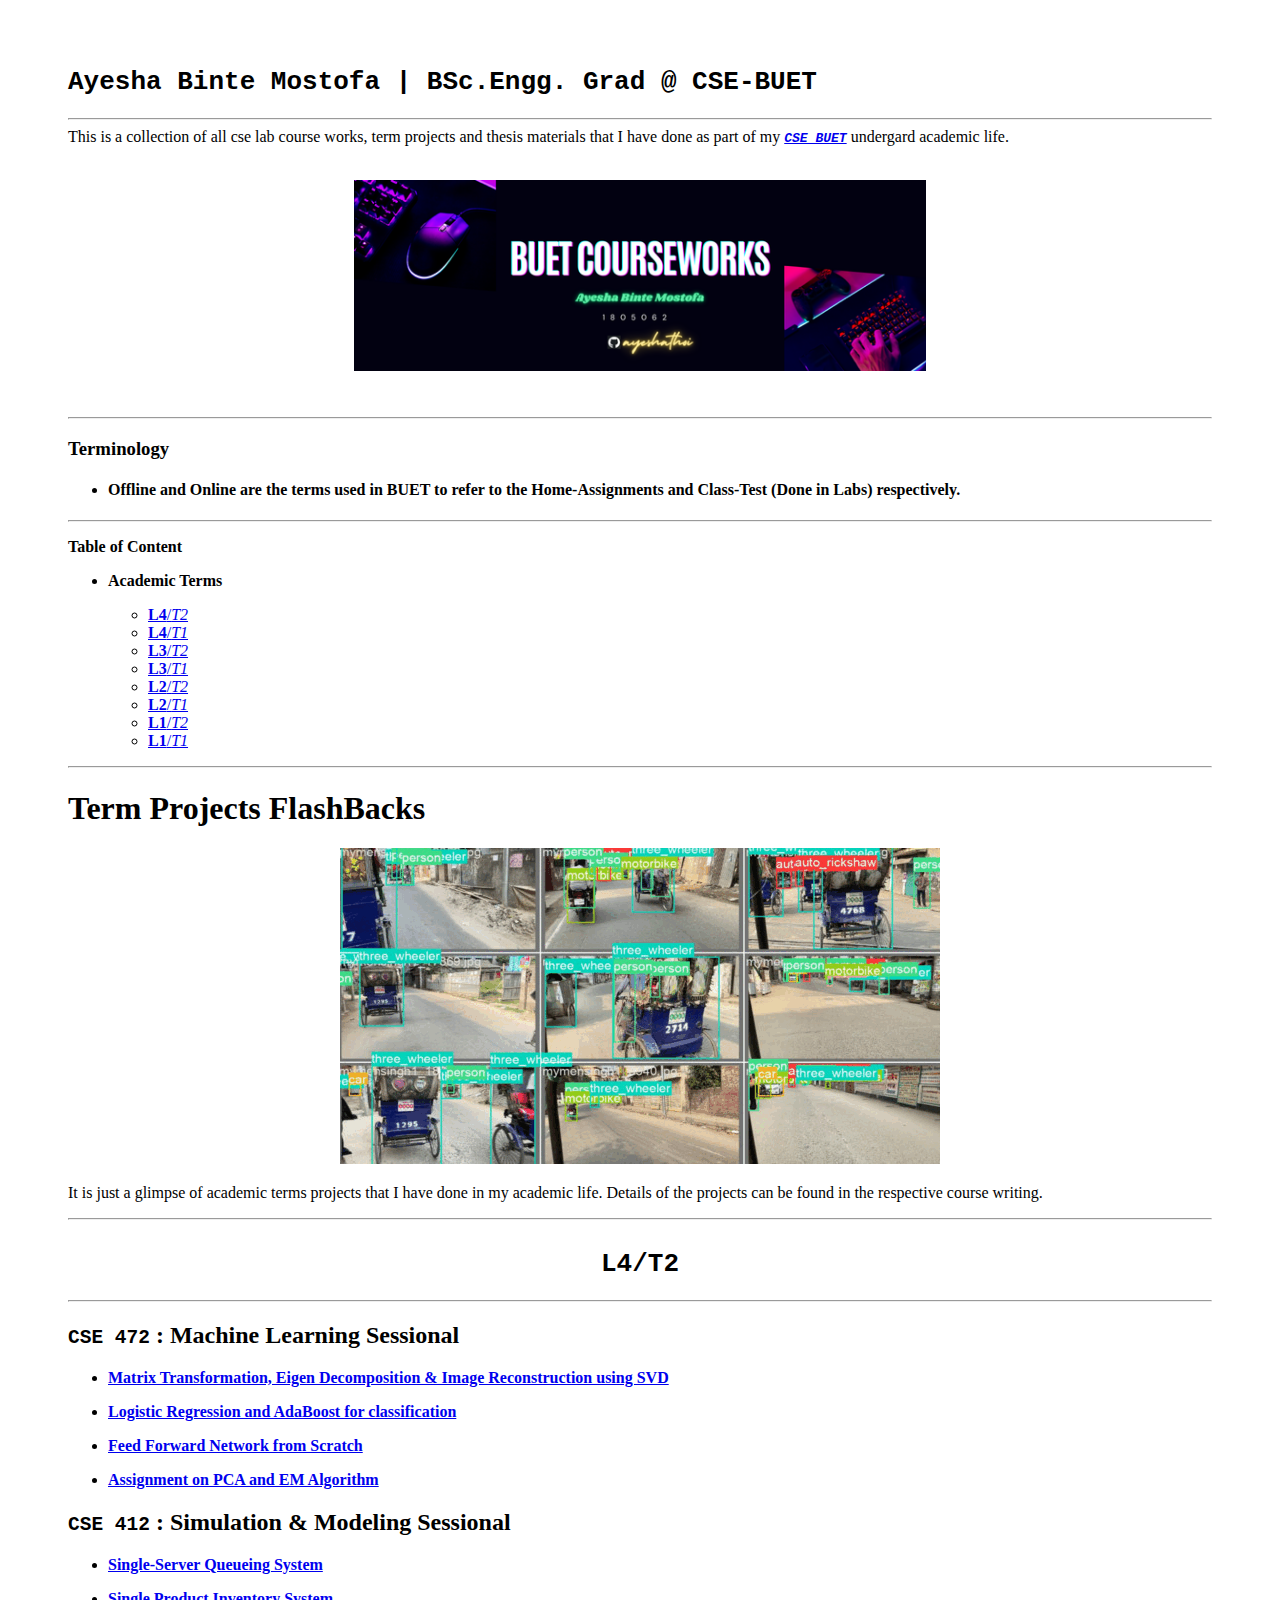
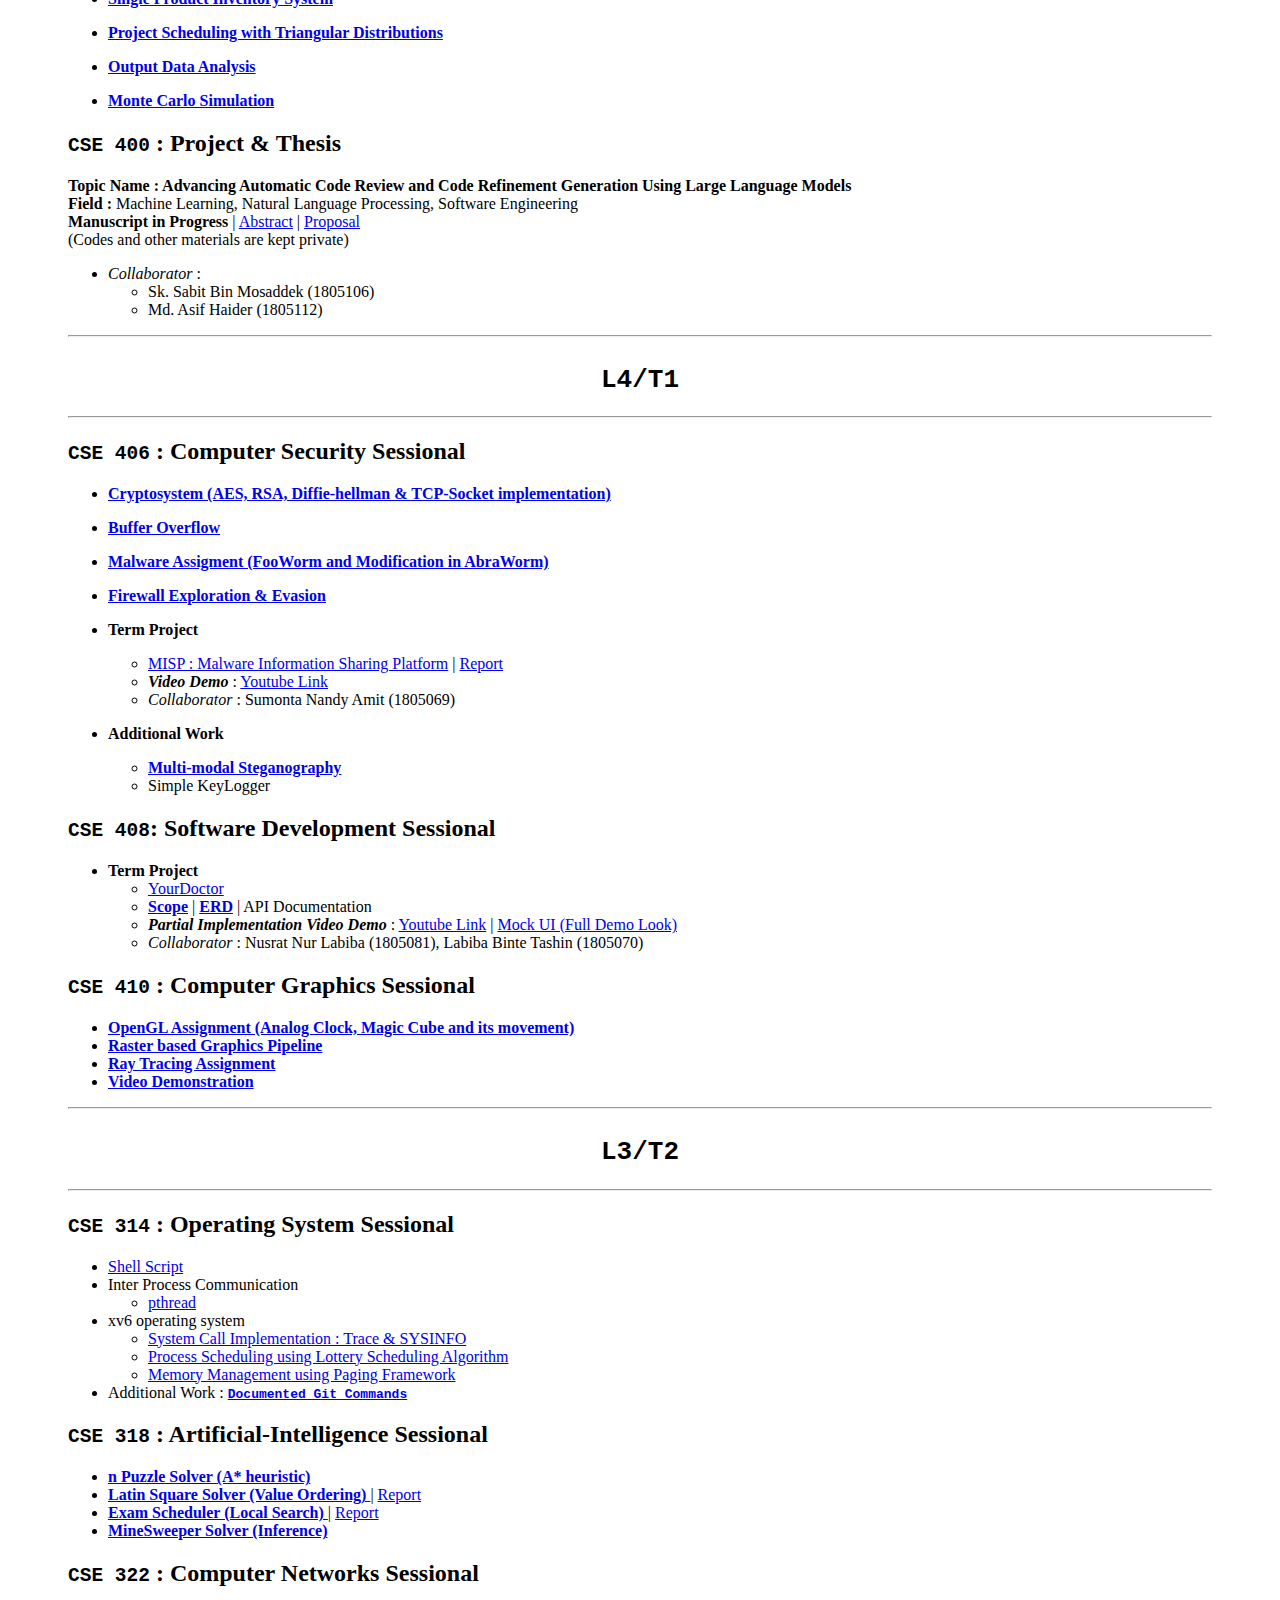
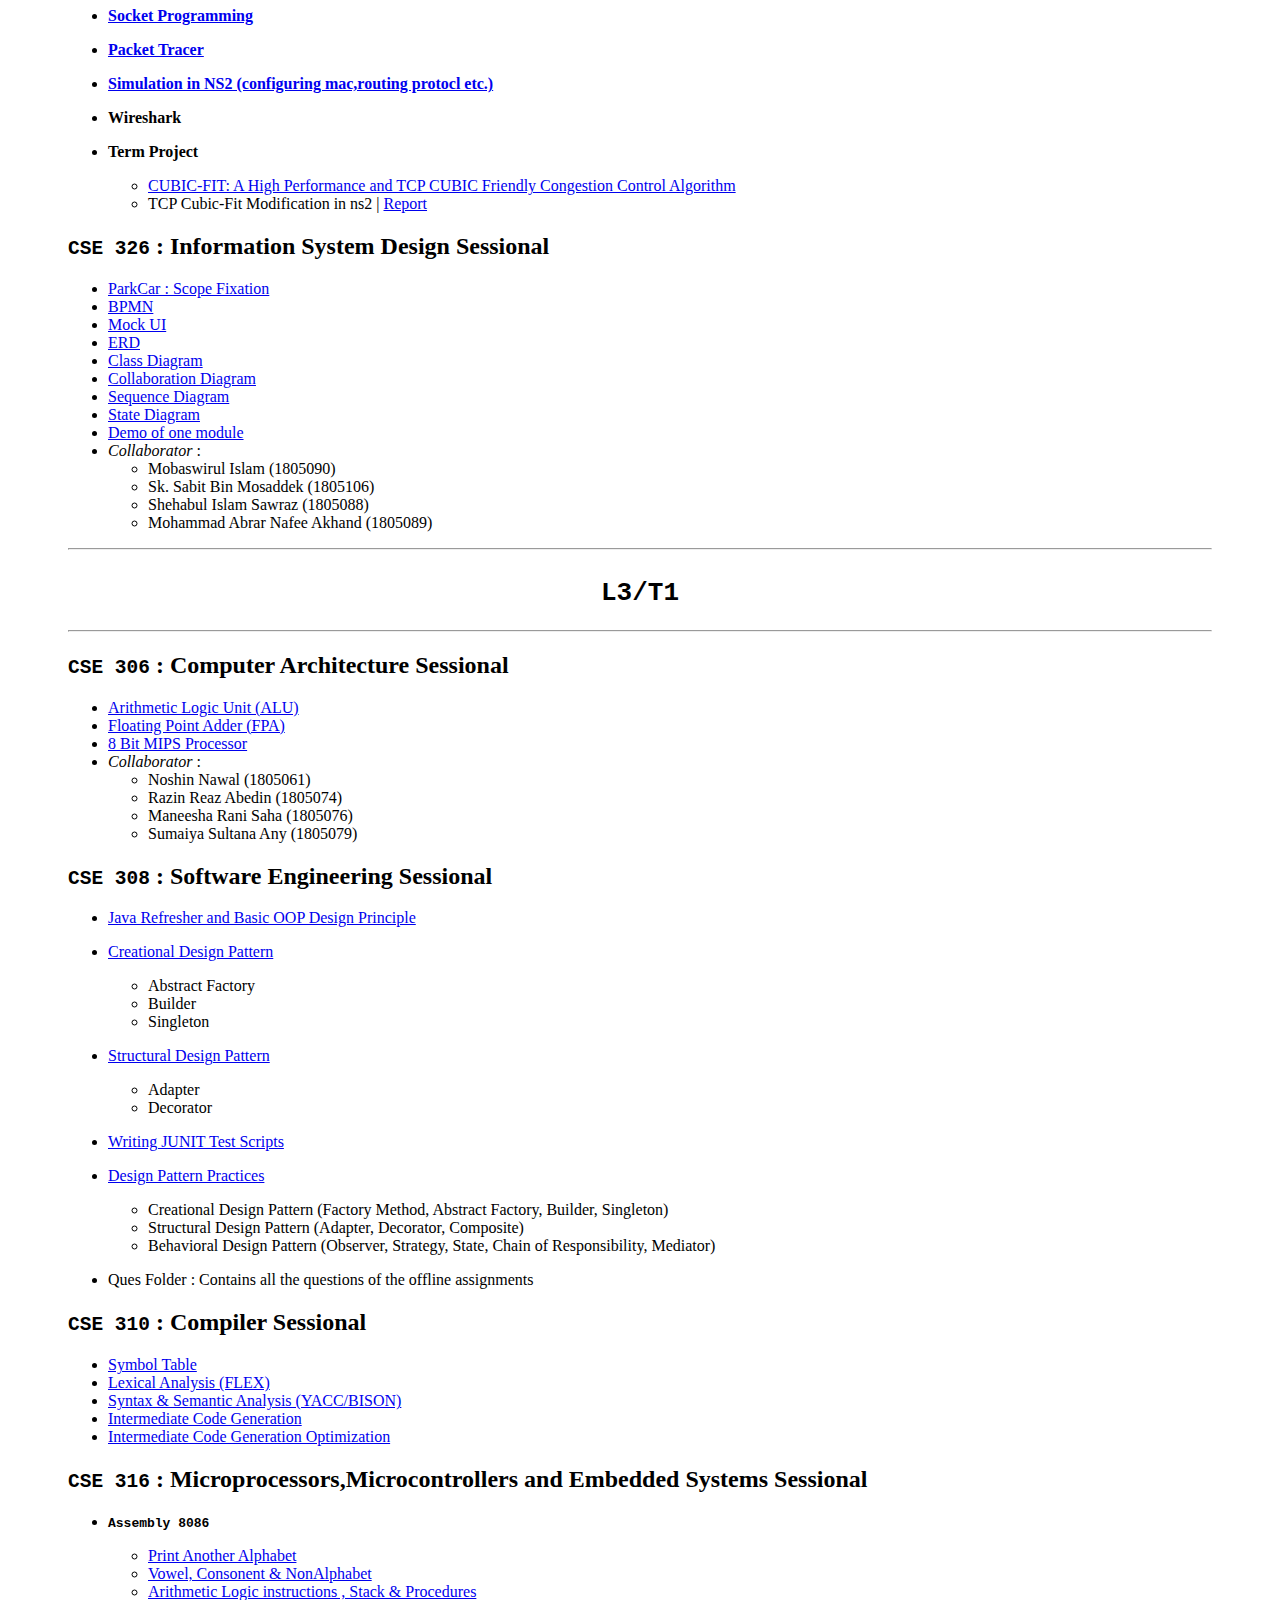
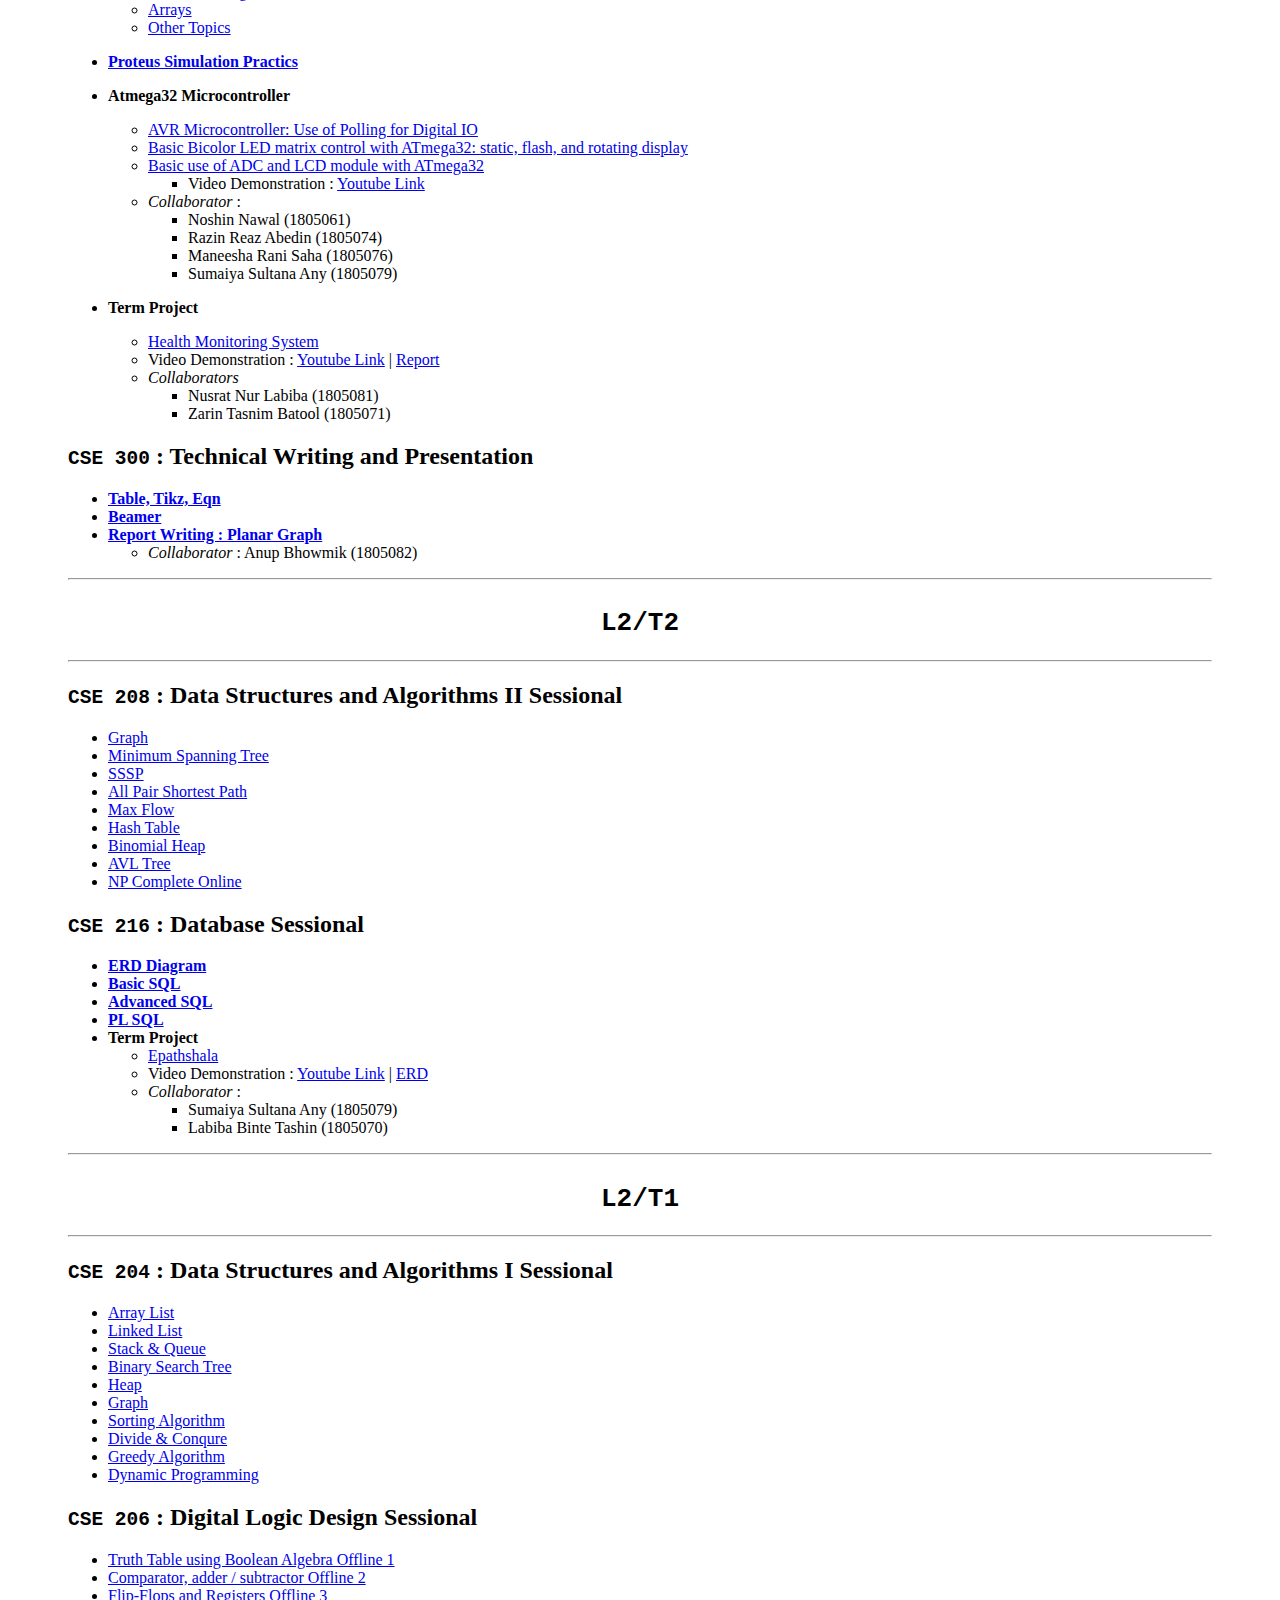
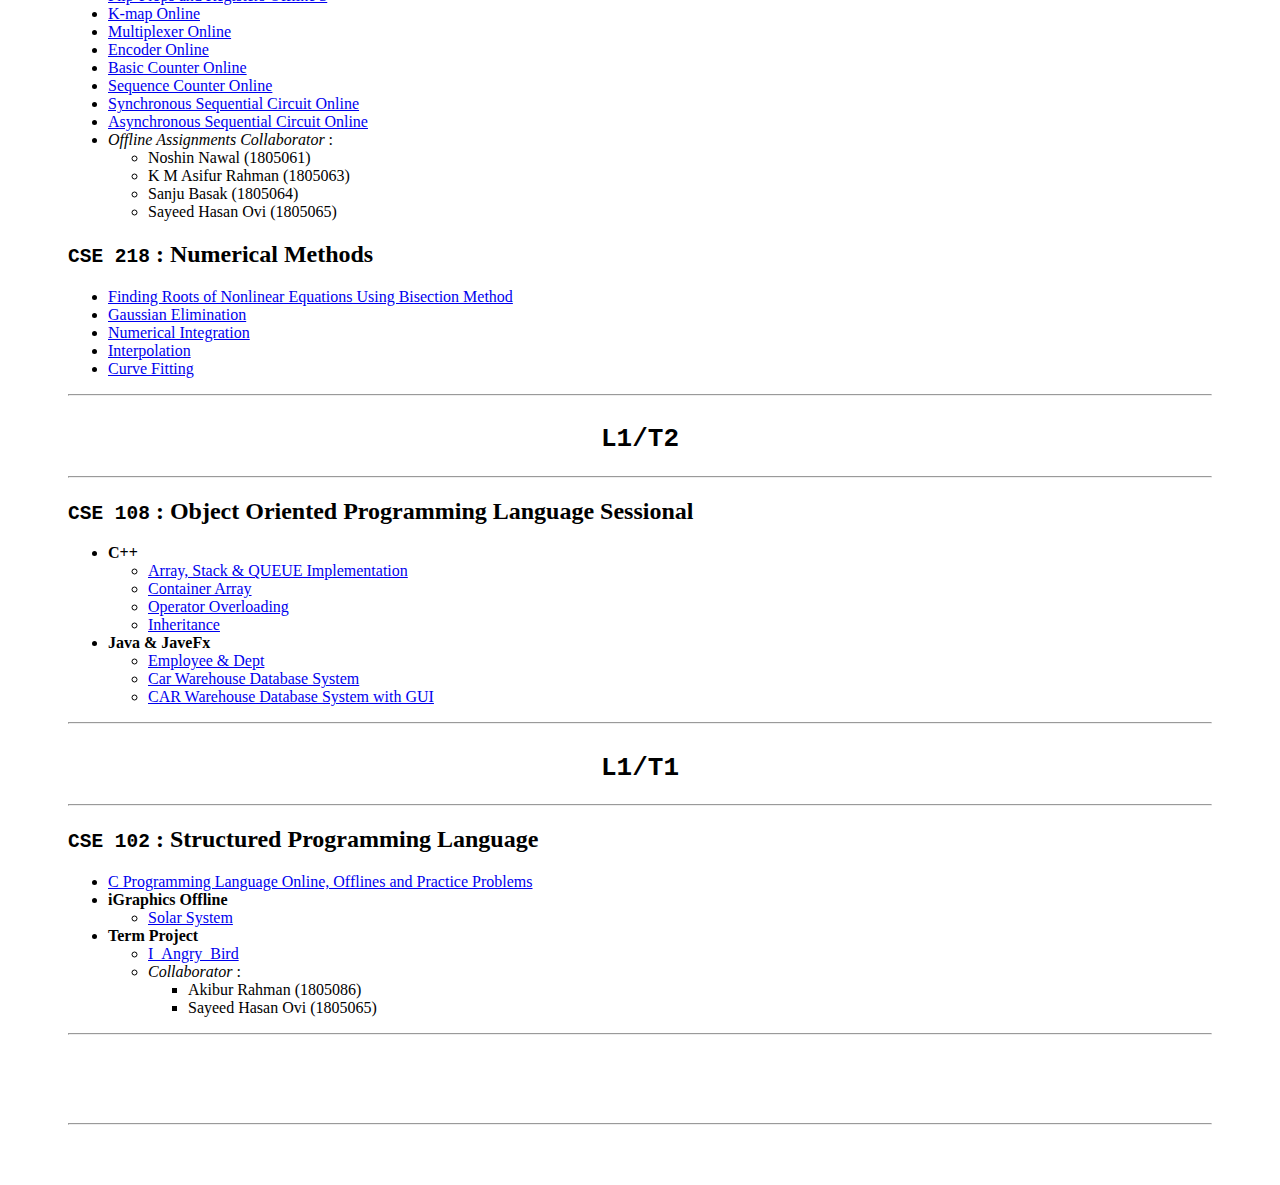
<file: ugrad.html>
<!DOCTYPE html>
<html>
<head>
<title>Ugrad Lab CourseWorks</title>
    <meta charset="utf-8">
    <meta name="viewport" content="width=device-width, initial-scale=1, shrink-to-fit=no">
    <meta name="description" content="">
    <meta name="author" content="">

    <link rel="shortcut icon" href="img/ugrad_images/favicon.ico" type="image/x-icon">
</head>
<body>


<div  style="margin: 60px;">

<h1><strong><code>Ayesha Binte Mostofa | BSc.Engg. Grad @ CSE-BUET</code></strong></h1>
<hr/>

This is a collection of all cse lab course works, term projects and thesis materials that I have
done as part of my <a href="https://cse.buet.ac.bd/"><strong><em><code>CSE BUET</code></em></strong></a>
undergard academic life.<br/> <br/> 

<p align="center">
<img src="img/ugrad_images/academic_banner.png" alt="buet" width="50%" height="50%">
</p>
<br/>
<hr />
<h3 id="terminology">Terminology</h3>
<ul>
<li><h4
id="offline-and-online-are-the-terms-used-in-buet-to-refer-to-the-home-assignments-and-class-test-done-in-labs-respectively.">Offline
and Online are the terms used in BUET to refer to the Home-Assignments
and Class-Test (Done in Labs) respectively.</h4></li>
</ul>
<hr />

<p><strong>Table of Content</strong></p>
<ul>
<li><p><strong>Academic Terms</strong></p>
<ul>
<li><a
href="#cse-472"><strong>L4</strong>/<em>T2</em></a></li>
<li><a
href="#cse-406"><strong>L4</strong>/<em>T1</em></a></li>
<li><a
href="#cse-314"><strong>L3</strong>/<em>T2</em></a></li>
<li><a
href="#cse-306"><strong>L3</strong>/<em>T1</em></a></li>
<li><a
href="#cse-208"><strong>L2</strong>/<em>T2</em></a></li>
<li><a
href="#cse-204"><strong>L2</strong>/<em>T1</em></a></li>
<li><a
href="#cse-108"><strong>L1</strong>/<em>T2</em></a></li>
<li><a
href="#cse-102"><strong>L1</strong>/<em>T1</em></a></li>
</ul>
</ul>
<hr />
<h1 id="term-projects-flashbacks"><strong>Term Projects FlashBacks</strong></h1>
<p align="center">
<img src="img/ugrad_images/projects.gif" alt="projects">
</p>
<p>
    It is just a glimpse of academic terms projects that I have done in my academic life. 
    Details of the projects can be found in the respective course writing.
</p>
<hr/>
<h1 align="center"> <b> <code> L4/T2 </code> </b>
</h1>
<hr/>
<h2 id="cse-472"><strong><code>CSE 472</code> : Machine Learning Sessional</strong></h2>
<ul>
<li><p><a href="https://github.com/ayeshathoi/Machine-Learning-Session-472/tree/main/ML%20offline%201"><strong>
    Matrix Transformation, Eigen Decomposition &amp; Image Reconstruction using
SVD</strong></a></p></li>
<li><p><a
href="https://github.com/ayeshathoi/Machine-Learning-Session-472/tree/main/ML%20Offline%202"><strong>Logistic
Regression and AdaBoost for classification</strong></a></p></li>
<li><p><a
href="https://github.com/ayeshathoi/Machine-Learning-Session-472/tree/main/ML%20offline%203"><strong>Feed
Forward Network from Scratch</strong></a></p></li>
<li><p><a
href="https://github.com/ayeshathoi/Machine-Learning-Session-472/tree/main/ML%20offline%204"><strong>Assignment
on PCA and EM Algorithm</strong></a></p></li>
<!-- <li><p><strong>Term Project</strong></p>
<ul>
<li><a
href="https://github.com/ayeshathoi/Image-Style-Transfer-using-CycleGAN-Resnet50-VGG16---Paint-like-Your-Favourite-Artist">Paint
like Your Favourite Artist : Image Style Transfer by CycleGAN, VGG16
&amp; ResNet-50</a> | <a href="https://github.com/ayeshathoi/Image-Style-Transfer-using-CycleGAN-Resnet50-VGG16---Paint-like-Your-Favourite-Artist/blob/main/Project_Report_Image_Style_Transfer.pdf" target="_blank">Report</a></li>
<li><em>Collaborator</em> : Md. Mahmudul Hasan (1805084)</li>
</ul></li>
<li><p><strong>Additional Work</strong></p>
<ul>
<li><a
href="https://github.com/ayeshathoi/Vehicle-Object-Detection/tree/main"><strong>Vehicle Object Detection in Bangladesh</strong></a></li>
<li><em>Collaborator</em> : <br/>
<ul>
<li>Sumonta Nandy Amit (1805069)</li>
<li>Md. Asif Haider (1805112)</li>
<li>Mashiyat Mahjabin Prapty (1805117)</li>
</ul>
</li>
</ul>
</li> -->
</ul>
<h2 id="cse-412"><strong><code>CSE 412</code> : Simulation &amp; Modeling Sessional </strong></h2>
<ul>
<li><p><a
href="https://github.com/ayeshathoi/Simulation-Sessional-412/tree/main/Simulation%20Offline1"><strong>Single-Server
Queueing System</strong></a></p></li>
<li><p><a
href="https://github.com/ayeshathoi/Simulation-Sessional-412/tree/main/Simulation%20Offline2"><strong>Single
Product Inventory System</strong></a></p></li>
<li><p><a
href="https://github.com/ayeshathoi/Simulation-Sessional-412/tree/main/Simulation%20Offline3"><strong>Project
Scheduling with Triangular Distributions</strong></a></p></li>
<li><p><a
href="https://github.com/ayeshathoi/Simulation-Sessional-412/tree/main/Simulation%20Offline4"><strong>Output
Data Analysis</strong></a></p></li>
<li><p><a
href="https://github.com/ayeshathoi/Simulation-Sessional-412/tree/main/Simulation%20Offline5"><strong>Monte
Carlo Simulation</strong></a></p></li>
</ul>
<h2 id="cse-400"><strong><code>CSE 400</code> : Project
&amp; Thesis</strong></h2>
<p><b>Topic Name : Advancing Automatic Code Review and Code Refinement
Generation Using Large Language Models </b> <br />
<b>Field : </b> Machine Learning, Natural Language Processing, Software Engineering <br>
<b>Manuscript in Progress</b> | <a href="https://www.researchgate.net/publication/382224024_Advancing_Automatic_Code_Review_and_Code_Refinement_Generation_Using_Large_Language_Models" target="_blank">Abstract</a>
 | <a href="https://www.researchgate.net/publication/373629909_Large_Language_Model-Based_Automatic_Code_Review_and_Code_Fix_Generation" target="_blank">Proposal</a> <br> (Codes and other materials are kept private)
</p>
<ul>
<li><em>Collaborator</em> : <br/>
<ul>
<li>Sk. Sabit Bin Mosaddek (1805106)</li>
<li>Md. Asif Haider (1805112)</li>
</ul></li>
</ul>
<hr/>
<h1 align="center">
<b> <code> L4/T1 </code> </b>
</h1>
<hr/>
<h2
id="cse-406"><strong><code>CSE 406</code> :
Computer Security Sessional</strong></h2>
<ul>
<li><p><a
href="https://github.com/ayeshathoi/Security-406/tree/main/offline%201"><strong>Cryptosystem
(AES, RSA, Diffie-hellman &amp; TCP-Socket
implementation)</strong></a></p></li>
<li><p><a
href="https://github.com/ayeshathoi/Security-406/tree/main/BufferOverflow%20online%201%20material"><strong>Buffer
Overflow</strong></a></p></li>
<li><p><a
href="https://github.com/ayeshathoi/Security-406/tree/main/offline%202%20Malware%20Offline"><strong>Malware
Assigment (FooWorm and Modification in AbraWorm)</strong></a></p></li>
<li><p><a
href="https://github.com/ayeshathoi/Security-406/tree/main/firewall%20Online"><strong>Firewall
Exploration &amp; Evasion</strong></a></p></li>
<li><p><strong>Term Project</strong></p>
<ul>
<li><a
href="https://github.com/ayeshathoi/Security-406/tree/main/MISP%20%3A%20Security%20Project">MISP
: Malware Information Sharing Platform</a> | <a href="https://github.com/ayeshathoi/Security-406/blob/main/MISP%20%3A%20Security%20Project/MISP_Security_Project_Report.pdf" target="_blank">Report</a></li>
<li><strong><em>Video Demo</em></strong> : <a
href="https://youtu.be/rYk8i8jIKjM">Youtube Link</a></li>
<li><em>Collaborator</em> : Sumonta Nandy Amit (1805069)</li>
</ul></li>
<li><p><strong>Additional Work</strong></p>
    <ul>
    <li><a
    href="https://github.com/ayeshathoi/Multi-modal-Steganography"><strong>Multi-modal Steganography</strong></a></li>
    <li>Simple KeyLogger</li>
    </ul>
    </li>
</ul>

<h2
id="cse-408"><strong><code>CSE 408</code>: Software Development Sessional</strong></h2>
<ul>
<li><strong>Term Project</code></strong>
<ul>
<li><a
href="https://github.com/ayeshathoi/yourDoctor-408-Sessional">YourDoctor</a></li>
<li><strong> <a href="https://github.com/ayeshathoi/yourDoctor-408-Sessional/blob/main/Resources/1.yourDoctor%20Scope.pdf" target="_blank">Scope</a></strong> 
    | <strong> <a href="https://github.com/ayeshathoi/yourDoctor-408-Sessional/blob/main/Resources/4.erdYourDoctor.pdf" target="_blank">ERD</a></strong> | 
    API Documentation
    
</li>
<li><strong><em>Partial Implementation Video Demo</em></strong> : <a
href="https://youtu.be/JaeOwC56HI4">Youtube
Link</a> | <a href="https://github.com/ayeshathoi/yourDoctor-408-Sessional/blob/main/Resources/2.%20yourDoctor%20Mock%20UI.pdf" target="_blank">Mock UI (Full Demo Look)</a></li>
<li><em>Collaborator</em> : Nusrat Nur Labiba (1805081), Labiba Binte
Tashin (1805070)</li>
</ul></li>
</ul>
<h2
id="cse-410"><strong><code>CSE 410</code> :
Computer Graphics Sessional</strong></h2>
<ul>
<li><a
href="https://github.com/ayeshathoi/Graphics-410/tree/main/openGL"><strong>OpenGL
Assignment (Analog Clock, Magic Cube and its movement)</strong></a></li>
<li><a
href="https://github.com/ayeshathoi/Graphics-410/tree/main/Rasterization"><strong>Raster
based Graphics Pipeline</strong></a></li>
<li><a
href="https://github.com/ayeshathoi/Graphics-410/tree/main/Ray%20Tracing%20Offline"><strong>Ray
Tracing Assignment</strong></a></li>
<li><a href="https://youtu.be/R6fTu-nUbJQ" target="_blank"><strong>Video Demonstration</strong></a></li>
</ul>
<hr/>
<h1 align="center">
<b> <code> L3/T2 </code> </b>
</h1>
<hr/>
<h2 id="cse-314"><strong><code>CSE 314</code> : Operating System Sessional</strong></h2>
<ul>
<li><a
href="https://github.com/ayeshathoi/OS-314/tree/main/Shell%20Script">Shell Script</a></li>
<li>Inter Process Communication </li>
<ul>
<li><a href="https://github.com/ayeshathoi/OS-314/tree/main/IPC">pthread</a></li>
</ul></li>
<li>xv6 operating system</li>
<ul>
<li><a
href="https://github.com/ayeshathoi/OS-314/tree/main/xv6_Trace%20%26%20sysinfotest">System
Call Implementation : Trace &amp; SYSINFO</a></li>
<li><a
href="https://github.com/ayeshathoi/OS-314/tree/main/xv6%20Lottery%20Sceduling">Process
Scheduling using Lottery Scheduling Algorithm</a></li>
<li><a
href="https://github.com/ayeshathoi/OS-314/tree/main/offline%205%20mm">Memory
Management using Paging Framework</a></li>
</ul>
<li>Additional Work : <a
href="https://github.com/ayeshathoi/OS-314/tree/main/Git%20Commands"><strong><code>Documented Git Commands</code></strong></a></li>
</li>
</ul>
<h2
id="cse-318"><strong><code>CSE 318</code>
: Artificial-Intelligence Sessional</strong></h2>
<ul>
<li><a
href="https://github.com/ayeshathoi/Artificial-Intelligence-Sessional-318/tree/main/Npuzzle%20Problem%20AStar%20Heuristic"><strong>n Puzzle Solver (A* heuristic)
</strong></a></li>
<li><a
href="https://github.com/ayeshathoi/Artificial-Intelligence-Sessional-318/tree/main/LATIN%20SQUARE"><strong>Latin Square Solver (Value Ordering) </a></strong>  |  <a href="https://github.com/ayeshathoi/Artificial-Intelligence-Sessional-318/blob/main/LATIN%20SQUARE/1805062_report.pdf" target="_blank">Report</a></li>
<li><a
href="https://github.com/ayeshathoi/Artificial-Intelligence-Sessional-318/tree/main/ExamScheduling_LocalSearch"><strong>Exam Scheduler (Local Search)  </a> </strong> | <a href="https://github.com/ayeshathoi/Artificial-Intelligence-Sessional-318/blob/main/ExamScheduling_LocalSearch/1805062_Report.pdf" target="_blank">Report</a></strong></a></li>
<li><a
href="https://github.com/ayeshathoi/Artificial-Intelligence-Sessional-318/tree/main/MineSweeper_Knowledge_Base"><strong>MineSweeper Solver (Inference)</strong></a></li>
</ul>
<h2
id="cse-322"><strong><code>CSE 322</code> :
Computer Networks Sessional</strong></h2>
<ul>
<li><p><a
href="https://github.com/ayeshathoi/Computer-Networking-322/tree/main/SOCKET%20PROGRAMMING%20-%20OFFLINE2"><strong>Socket Programming</strong></a></p></li>
<li><p><a
href="https://github.com/ayeshathoi/Computer-Networking-322/tree/main/Cisco%20Packet%20Tracer"><strong>Packet Tracer</strong></a></p></li>
<li><p><a
href="https://github.com/ayeshathoi/Computer-Networking-322/tree/main/NS2_offline"><strong>Simulation in NS2 (configuring mac,routing protocl etc.)</strong></a></p></li>
<li><p><strong>Wireshark</strong></p></li>
<li><p><strong>Term Project</strong></p>
<ul>
<li><a
href="https://github.com/ayeshathoi/Computer-Networking-322/tree/main/Ns2%20Project%20CubicFit">CUBIC-FIT: A High Performance and TCP CUBIC Friendly Congestion Control Algorithm</a></li>
<li>TCP Cubic-Fit Modification in ns2 | 
    <a href="https://github.com/ayeshathoi/Computer-Networks-322/blob/main/Ns2%20Project%20CubicFit/Report.pdf" target="_blank">Report</a></li>
</li>
</ul></li>
</ul>
<h2
id="cse-326"><strong><code>CSE 326</code>
: Information System Design Sessional</strong></h2>
<ul>
<li><a href="https://github.com/ayeshathoi/ISD-326">ParkCar : Scope Fixation</a></li>
<li><a href="https://github.com/ayeshathoi/ISD-326">BPMN</a></li>
<li><a href="https://github.com/ayeshathoi/ISD-326">Mock UI</a></li>
<li><a href="https://github.com/ayeshathoi/ISD-326">ERD</a></li>
<li><a href="https://github.com/ayeshathoi/ISD-326">Class
Diagram</a></li>
<li><a href="https://github.com/ayeshathoi/ISD-326">Collaboration
Diagram</a></li>
<li><a href="https://github.com/ayeshathoi/ISD-326">Sequence
Diagram</a></li>
<li><a href="https://github.com/ayeshathoi/ISD-326">State
Diagram</a></li>
<li><a href="https://github.com/ezmata-101/ParkCar-Server">Demo of one
module</a></li>
<li><em>Collaborator</em> : <br/>
<ul>
<li>Mobaswirul Islam (1805090)</li>
<li>Sk. Sabit Bin Mosaddek (1805106)</li>
<li>Shehabul Islam Sawraz (1805088)</li>
<li>Mohammad Abrar Nafee Akhand (1805089)</li>
</ul></li>
</ul>
<hr/>
<h1 align="center">
<b> <code> L3/T1 </code> </b>
</h1>
<hr/>
<h2
id="cse-306"><strong><code>CSE 306</code>
: Computer Architecture Sessional</strong></h2>
<ul>
<li><a
href="https://github.com/ayeshathoi/CSE-306/tree/main/Assignment%201">Arithmetic
Logic Unit (ALU)</a></li>
<li><a
href="https://github.com/ayeshathoi/CSE-306/tree/main/Assignment%202">Floating
Point Adder (FPA)</a></li>
<li><a
href="https://github.com/ayeshathoi/CSE-306/tree/main/Assignment%203">8
Bit MIPS Processor</a></li>
<li><em>Collaborator</em> : <br/>
<ul>
<li>Noshin Nawal (1805061)</li>
<li>Razin Reaz Abedin (1805074)</li>
<li>Maneesha Rani Saha (1805076)</li>
<li>Sumaiya Sultana Any (1805079)</li>
</ul></li>
</ul>
<h2
id="cse-308"><strong><code>CSE 308</code>
: Software Engineering Sessional</strong></h2>
<ul>
<li><p><a
href="https://github.com/ayeshathoi/Software-Engineering-Sessional-CSE-308/tree/main/BASIC%20OOP%20-%20Offline%201/src">Java
Refresher and Basic OOP Design Principle</a></p></li>
<li><p><a
href="https://github.com/ayeshathoi/Software-Engineering-Sessional-CSE-308/tree/main/Creational%20Design%20Pattern%20-%20offline%202/src">Creational
Design Pattern</a></p>
<ul>
<li>Abstract Factory</li>
<li>Builder</li>
<li>Singleton</li>
</ul></li>
<li><p><a
href="https://github.com/ayeshathoi/Software-Engineering-Sessional-CSE-308/tree/main/Creational%20Design%20Pattern%20-%20offline%202/src">Structural
Design Pattern</a></p>
<ul>
<li>Adapter</li>
<li>Decorator</li>
</ul></li>
<li><p><a
href="https://github.com/ayeshathoi/Software-Engineering-Sessional-CSE-308/tree/main/Junit%20Testing%20-%20Offline%204">Writing
JUNIT Test Scripts</a></p></li>
<li><p><a
href="https://github.com/ayeshathoi/Software-Engineering-Sessional-CSE-308/tree/main/Design%20Pattern%20Practice">Design
Pattern Practices</a></p>
<ul>
<li>Creational Design Pattern (Factory Method, Abstract Factory,
Builder, Singleton)</li>
<li>Structural Design Pattern (Adapter, Decorator, Composite)</li>
<li>Behavioral Design Pattern (Observer, Strategy, State, Chain of
Responsibility, Mediator)</li>
</ul></li>
<li><p>Ques Folder : Contains all the questions of the offline
assignments</p></li>
</ul>
<h2 id="cse-310"><strong><code>CSE 310</code> :
Compiler Sessional</strong></h2>
<ul>
<li><a
href="https://github.com/ayeshathoi/Compiler-310/tree/main/Symbol%20Table">Symbol
Table</a></li>
<li><a
href="https://github.com/ayeshathoi/Compiler-310/tree/main/Lexer">Lexical
Analysis (FLEX)</a></li>
<li><a
href="https://github.com/ayeshathoi/Compiler-310/tree/main/Bison">Syntax
&amp; Semantic Analysis (YACC/BISON)</a></li>
<li><a
href="https://github.com/ayeshathoi/Compiler-310/tree/main/ICG">Intermediate
Code Generation</a></li>
<li><a
href="https://github.com/ayeshathoi/Compiler-310/tree/main/ICG%20with%20optimizer">Intermediate
Code Generation Optimization</a></li>
</ul>
<h2
id="cse-316"><strong><code>CSE 316</code>
: Microprocessors,Microcontrollers and Embedded Systems
Sessional</strong></h2>
<ul>
<li><p><strong><code>Assembly 8086</code></strong></p>
<ul>
<li><a
href="https://github.com/ayeshathoi/CSE-316/tree/main/Assembly%20CourseWorks/1_Online">Print
Another Alphabet</a></li>
<li><a
href="https://github.com/ayeshathoi/CSE-316/tree/main/Assembly%20CourseWorks/2_Online">Vowel,
Consonent &amp; NonAlphabet</a></li>
<li><a
href="https://github.com/ayeshathoi/CSE-316/tree/main/Assembly%20CourseWorks/1_Offline">Arithmetic
Logic instructions , Stack &amp; Procedures</a></li>
<li><a
href="https://github.com/ayeshathoi/CSE-316/blob/main/Assembly%20CourseWorks/3_Online">Arrays</a></li>
<li><a
href="https://github.com/ayeshathoi/CSE-316/tree/main/Assembly%20CourseWorks/Assembly%20Slides">Other
Topics</a></li>
</ul></li>
<li><p><a
href="https://github.com/ayeshathoi/CSE-315-Practice-codes"><strong>Proteus Simulation Practics</strong></a></p></li>
<li><p><strong>Atmega32 Microcontroller</strong></p>
<ul>
<li><a
href="https://github.com/ayeshathoi/CSE-316/blob/main/Microcontroller%20CourseWorks/Labsheets/MC%20Experiment%201.docx">AVR
Microcontroller: Use of Polling for Digital IO</a></li>
<li><a
href="https://github.com/ayeshathoi/CSE-316/blob/main/Microcontroller%20CourseWorks/Labsheets/MC%20Experiment%202.docx">Basic
Bicolor LED matrix control with ATmega32: static, flash, and rotating
display</a></li>
<li><a
href="https://github.com/ayeshathoi/CSE-316/blob/main/Microcontroller%20CourseWorks/Labsheets/MC%20Experiment%203.docx">Basic
use of ADC and LCD module with ATmega32</a>
<ul>
<li>Video Demonstration : <a href="https://youtu.be/TxP47Wh3xPo">Youtube
Link</a></li>
</ul></li>
<li><em>Collaborator</em> : <br/>
<ul>
<li>Noshin Nawal (1805061)</li>
<li>Razin Reaz Abedin (1805074)</li>
<li>Maneesha Rani Saha (1805076)</li>
<li>Sumaiya Sultana Any (1805079)</li>
</ul></li>
</ul></li>
<li><p><strong>Term Project</strong></p>
<ul>
<li><a
href="https://github.com/ayeshathoi/CSE-316-Project-Health-Monitoring-System">Health
Monitoring System</a></li>
<li>Video Demonstration : <a href="https://youtu.be/Gx7eTR-YP74">Youtube
Link</a> | <a href="https://github.com/ayeshathoi/Health-Monitoring-System/blob/main/Project%20Report%20-%20Health%20Monitoring%20System%20(%2062%2C71%2C81).pdf" target="_blank">Report</a>
</li>
<li><em>Collaborators</em>
<ul>
<li>Nusrat Nur Labiba (1805081)</li>
<li>Zarin Tasnim Batool (1805071)</li>
</ul></li>
</ul></li>
</ul>
<h2
id="cse-300"><strong><code>CSE 300</code>
: Technical Writing and Presentation</strong></h2>
<ul>
<li><a
href="https://github.com/ayeshathoi/LaTeX/tree/main/Table%2CTikz%20%26%20Eqn"><strong>Table, Tikz, Eqn</strong></a></li>
<li><a
href="https://github.com/ayeshathoi/LaTeX/tree/main/Online%20on%20Beamer%2CTable%20and%20Tikz"><strong>Beamer</strong></a></li>
<li><a
href="https://github.com/ayeshathoi/LaTeX/tree/main/1805062%20_%201805082%20_%20Planar%20Graph"><strong>Report Writing : Planar Graph</strong></a>
<ul>
<li><em>Collaborator</em> : Anup Bhowmik (1805082)</li>
</ul></li>
</ul>
<hr/>
<h1 align="center">
<b> <code> L2/T2 </code> </b>
</h1>
<hr/>
<h2
id="cse-208"><strong><code>CSE 208</code>
: Data Structures and Algorithms II Sessional</strong></h2>
<ul>
<li><a href="https://github.com/ayeshathoi/DSA-II">Graph</a></li>
<li><a href="https://github.com/ayeshathoi/DSA-II">Minimum Spanning
Tree</a></li>
<li><a href="https://github.com/ayeshathoi/DSA-II">SSSP</a></li>
<li><a href="https://github.com/ayeshathoi/DSA-II">All Pair Shortest
Path</a></li>
<li><a href="https://github.com/ayeshathoi/DSA-II">Max Flow</a></li>
<li><a href="https://github.com/ayeshathoi/DSA-II">Hash Table</a></li>
<li><a href="https://github.com/ayeshathoi/DSA-II">Binomial
Heap</a></li>
<li><a href="https://github.com/ayeshathoi/DSA-II">AVL Tree</a></li>
<li><a href="https://github.com/ayeshathoi/DSA-II">NP Complete
Online</a></li>
</ul>
<h2 id="cse-216"><strong><code>CSE 216</code> :
Database Sessional</strong></h2>
<ul>
<li><a
href="https://github.com/ayeshathoi/Database-Sessional-216/tree/main/1_ERD"><strong>ERD Diagram</strong></a></li>
<li><a
href="https://github.com/ayeshathoi/Database-Sessional-216/tree/main/2_Basic_SQL"><strong>Basic SQL</strong></a></li>
<li><a
href="https://github.com/ayeshathoi/Database-Sessional-216/tree/main/3_Advanced_SQL"><strong>Advanced SQL</strong></a></li>
<li><a
href="https://github.com/ayeshathoi/Database-Sessional-216/tree/main/PL_SQL"><strong>PL SQL</strong></a></li>
<li><strong>Term Project</strong>
<ul>
<li><a
href="https://github.com/ayeshathoi/Project-EpathShala">Epathshala</a></li>
<li>Video Demonstration : <a href="https://youtu.be/RWAkR-tGzPM">Youtube Link</a>
| <a href="https://github.com/ayeshathoi/Project-EpathShala/blob/main/E_PATHSHALA_ERD%20DIAGRAM.pdf" target="_blank">ERD</a>
</li>
<li><em>Collaborator</em> : <br/>
<ul>
<li>Sumaiya Sultana Any (1805079)</li>
<li>Labiba Binte Tashin (1805070)</li>
</ul></li>
</ul></li>
</ul>
<hr/>
<h1 align="center">
<b> <code> L2/T1 </code> </b>
</h1>
<hr/>
<h2
id="cse-204"><strong><code>CSE 204</code>
: Data Structures and Algorithms I Sessional</strong></h2>
<ul>
<li><a href="https://github.com/ayeshathoi/DSA-I">Array List</a></li>
<li><a href="https://github.com/ayeshathoi/DSA-I">Linked List</a></li>
<li><a href="https://github.com/ayeshathoi/DSA-I">Stack &amp;
Queue</a></li>
<li><a href="https://github.com/ayeshathoi/DSA-I">Binary Search
Tree</a></li>
<li><a href="https://github.com/ayeshathoi/DSA-I">Heap</a></li>
<li><a href="https://github.com/ayeshathoi/DSA-I">Graph</a></li>
<li><a href="https://github.com/ayeshathoi/DSA-I">Sorting
Algorithm</a></li>
<li><a href="https://github.com/ayeshathoi/DSA-I">Divide &amp;
Conqure</a></li>
<li><a href="https://github.com/ayeshathoi/DSA-I">Greedy
Algorithm</a></li>
<li><a href="https://github.com/ayeshathoi/DSA-I">Dynamic
Programming</a></li>
</ul>
<h2
id="cse-206"><strong><code>CSE 206</code>
: Digital Logic Design Sessional</strong></h2>
<ul>
<li><a
href="https://github.com/ayeshathoi/DLD-206/tree/main/1_Offline">Truth
Table using Boolean Algebra Offline 1</a></li>
<li><a
href="https://github.com/ayeshathoi/DLD-206/tree/main/2_Offline">Comparator,
adder / subtractor Offline 2</a></li>
<li><a
href="https://github.com/ayeshathoi/DLD-206/tree/main/3_Offline">Flip-Flops
and Registers Offline 3</a></li>
<li><a
href="https://github.com/ayeshathoi/DLD-206/tree/main/2_Online">K-map
Online</a></li>
<li><a
href="https://github.com/ayeshathoi/DLD-206/tree/main/3_Online">Multiplexer
Online</a></li>
<li><a
href="https://github.com/ayeshathoi/DLD-206/tree/main/4_Online">Encoder
Online</a></li>
<li><a
href="https://github.com/ayeshathoi/DLD-206/tree/main/5_Online">Basic
Counter Online</a></li>
<li><a
href="https://github.com/ayeshathoi/DLD-206/tree/main/6_Online">Sequence
Counter Online</a></li>
<li><a
href="https://github.com/ayeshathoi/DLD-206/tree/main/7_Online">Synchronous
Sequential Circuit Online</a></li>
<li><a
href="https://github.com/ayeshathoi/DLD-206/tree/main/8_Online">Asynchronous
Sequential Circuit Online</a></li>
<li><em>Offline Assignments Collaborator</em> : <br/>
<ul>
<li>Noshin Nawal (1805061)</li>
<li>K M Asifur Rahman (1805063)</li>
<li>Sanju Basak (1805064)</li>
<li>Sayeed Hasan Ovi (1805065)</li>
</ul></li>
</ul>
<h2 id="cse-218"><strong><code>CSE 218</code> :
Numerical Methods</strong></h2>
<ul>
<li><a
href="https://github.com/ayeshathoi/NM-218/blob/main/1_Offline">Finding
Roots of Nonlinear Equations Using Bisection Method</a></li>
<li><a
href="https://github.com/ayeshathoi/NM-218/tree/main/2_Offline">Gaussian
Elimination</a></li>
<li><a
href="https://github.com/ayeshathoi/NM-218/tree/main/3_Offline">Numerical
Integration</a></li>
<li><a
href="https://github.com/ayeshathoi/NM-218/blob/main/2_Online/Online%20A1%2BB1_Interpolation.pdf">Interpolation</a></li>
<li><a
href="https://github.com/ayeshathoi/NM-218/tree/main/3_Online">Curve
Fitting</a></li>
</ul>
<hr/>
<h1 align="center">
<b> <code> L1/T2 </code> </b>
</h1>
<hr/>
<h2
id="cse-108"><strong><code>CSE 108</code>
: Object Oriented Programming Language Sessional</strong></h2>
<ul>
<li><strong>C++</strong>
<ul>
<li><a
href="https://github.com/ayeshathoi/OOP-108-Sessional/tree/main/All_Course_Work/Offline1">Array,
Stack &amp; QUEUE Implementation</a></li>
<li><a
href="https://github.com/ayeshathoi/OOP-108-Sessional/tree/main/All_Course_Work/Offline%202">Container
Array</a></li>
<li><a
href="https://github.com/ayeshathoi/OOP-108-Sessional/tree/main/All_Course_Work/Offline3">Operator
Overloading</a></li>
<li><a
href="https://github.com/ayeshathoi/OOP-108-Sessional/tree/main/All_Course_Work/Inheritence">Inheritance</a></li>
</ul></li>
<li><strong>Java &amp; JaveFx</strong>
<ul>
<li><a
href="https://github.com/ayeshathoi/OOP-108-Sessional/tree/main/All_Course_Work/Offline%204">Employee
&amp; Dept</a></li>
<li><a
href="https://github.com/ayeshathoi/OOP-108-Sessional/blob/main/All_Course_Work/Offline%205/Offline5.pdf">Car
Warehouse Database System</a></li>
<li><a
href="https://github.com/ayeshathoi/OOP-108-Sessional/tree/main/All_Course_Work/Offline6_Car_ShowRoom_GUI">CAR
Warehouse Database System with GUI</a></li>
</ul></li>
</ul>
<hr/>
<h1 align="center">
<b> <code> L1/T1 </code> </b>
</h1>
<hr/>
<h2
id="cse-102"><strong><code>CSE 102</code>
: Structured Programming Language</strong></h2>
<ul>
<li><a href="https://github.com/ayeshathoi/CSE102">C Programming
Language Online, Offlines and Practice Problems</a></li>
<li><strong>iGraphics Offline</strong>
<ul>
<li><a
href="https://github.com/ayeshathoi/CSE102/tree/main/Igraphics_SolarSystem">Solar
System</a></li>
</ul></li>
<li><strong>Term Project</strong>
<ul>
<li><a
href="https://github.com/ayeshathoi/AngryBird-TermProject">I_Angry_Bird</a></li>
<li><em>Collaborator</em> : <br/>
<ul>
<li>Akibur Rahman (1805086)</li>
<li>Sayeed Hasan Ovi (1805065)</li>
</ul></li>
</ul></li>
</ul>
<hr>
<br><br>
<br><br>
<hr>
</div>
</body>
</html>
</file>
